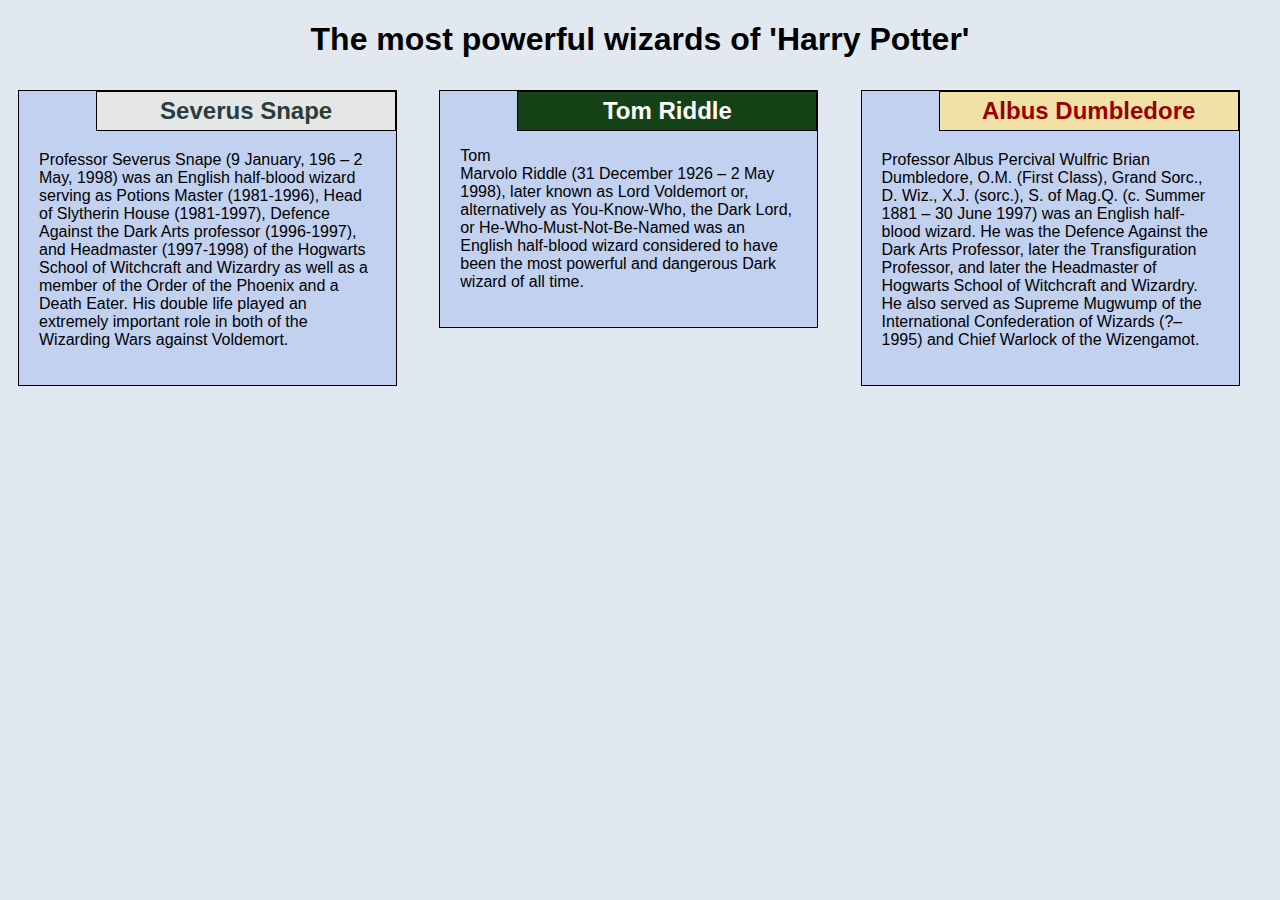
<file: module2_solution/index.html>
<!DOCTYPE html>
<html>
<head>
	<meta charset="utf-8">
	<meta name="viewport" content="width=device-width, initial-scale=1">
	<link rel="stylesheet" type="text/css" href="css/style.css">
	<title>Module 2 solution</title>
</head>
<body>
<h1>The most powerful wizards of 'Harry Potter'</h1>
<div class="row">
	<div class="col-lg-4 col-md-6 col-sm-12">
		<section class="snape">
			<h2>Severus Snape</h2>
			<p>Professor Severus Snape (9 January, 196 – 2 May, 1998) was an English half-blood wizard serving as Potions Master (1981-1996), Head of Slytherin House (1981-1997), Defence Against the Dark Arts professor (1996-1997), and Headmaster (1997-1998) of the Hogwarts School of Witchcraft and Wizardry as well as a member of the Order of the Phoenix and a Death Eater. His double life played an extremely important role in both of the Wizarding Wars against Voldemort.</p>
		</section>
	</div>
	<div class="col-lg-4 col-md-6 col-sm-12">
		<section class="riddle">
		<h2>Tom Riddle</h2>
		<p>Tom Marvolo Riddle (31 December 1926 – 2 May 1998), later known as Lord Voldemort or, alternatively as You-Know-Who, the Dark Lord, or He-Who-Must-Not-Be-Named was an English half-blood wizard considered to have been the most powerful and dangerous Dark wizard of all time.</p>
	</section>
	</div>
	<div class="col-lg-4 col-md-12 col-sm-12">
		<section class="dumbledore">
		<h2>Albus Dumbledore</h2>
		<p>Professor Albus Percival Wulfric Brian Dumbledore, O.M. (First Class), Grand Sorc., D. Wiz., X.J. (sorc.), S. of Mag.Q. (c. Summer 1881 – 30 June 1997) was an English half-blood wizard. He was the Defence Against the Dark Arts Professor, later the Transfiguration Professor, and later the Headmaster of Hogwarts School of Witchcraft and Wizardry. He also served as Supreme Mugwump of the International Confederation of Wizards (?–1995) and Chief Warlock of the Wizengamot.</p>
	</section>
	</div>

</div>
</body>
</html>
</file>
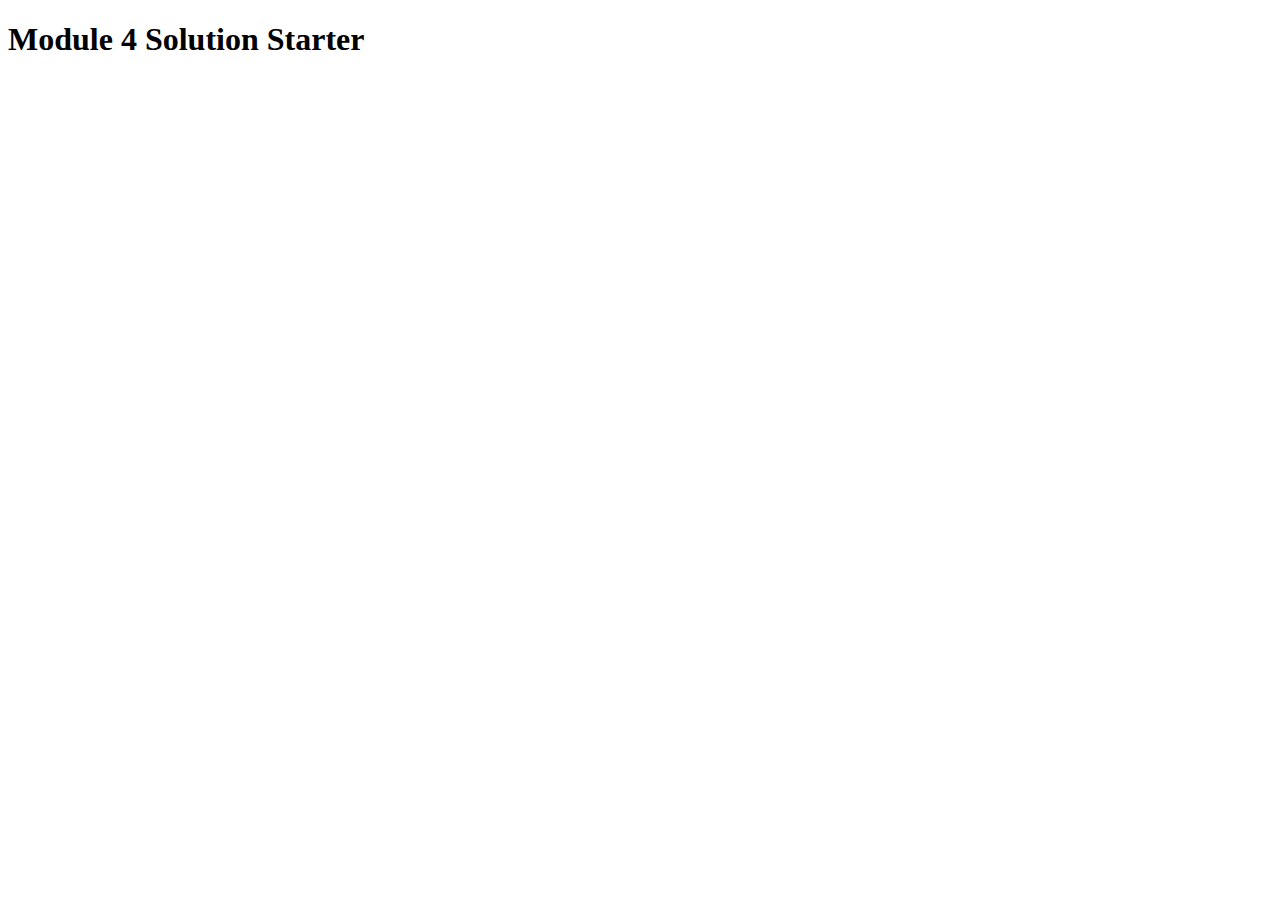
<file: module4_solution/index.html>
<!DOCTYPE html>
<html>
<head>
  <meta charset="utf-8">
  <title>Module 4 Solution Starter</title>
  <script>
    var names = []; // DO NOT REMOVE
  </script>
  <script src="SpeakHello.js"></script>
  <script src="SpeakGoodBye.js"></script>
  <script src="script.js"></script>
</head>
<body>
  <h1>Module 4 Solution Starter</h1>
</body>
</html>
</file>
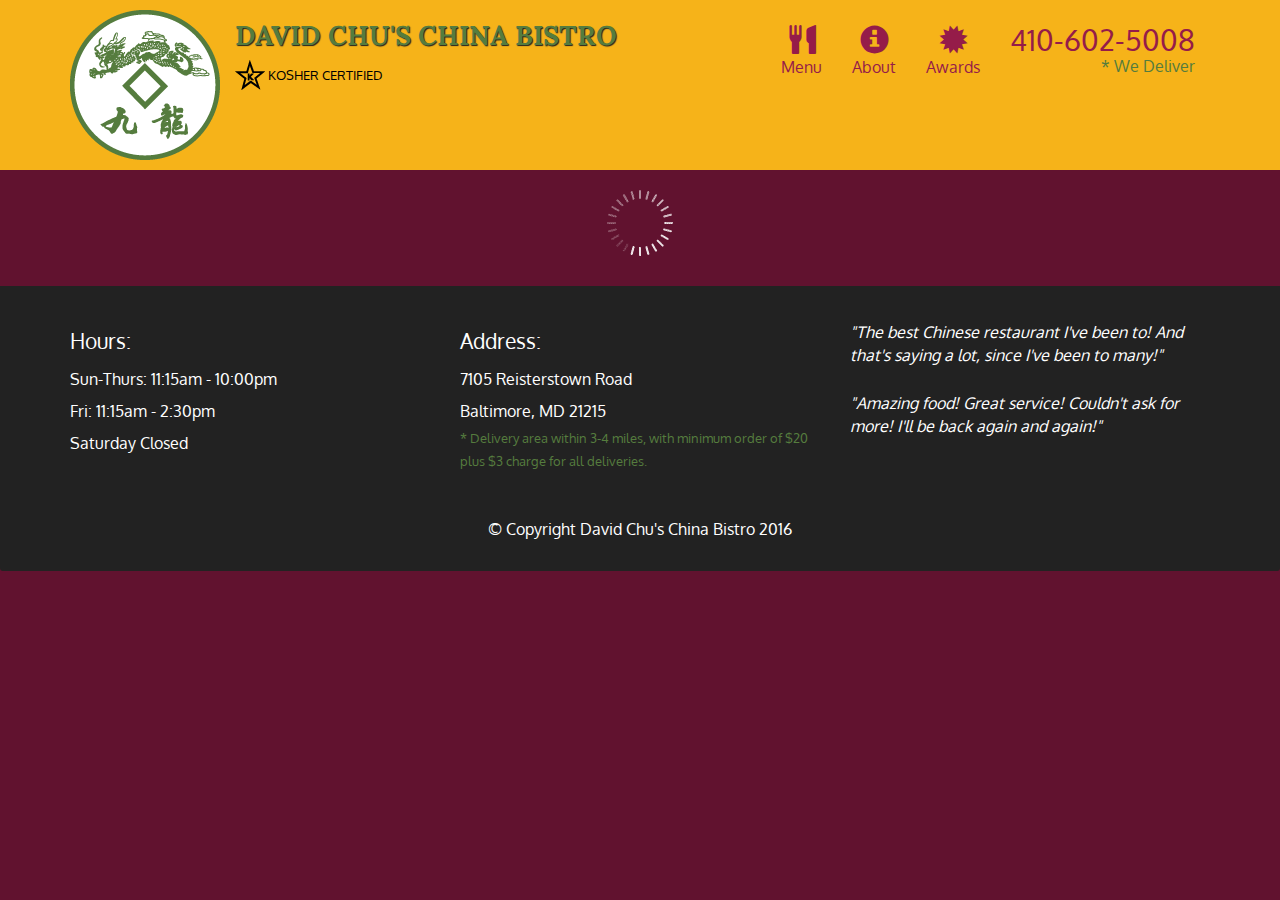
<file: module5_solution/index.html>
<!doctype html>
<html lang="en">
  <head>
    <meta charset="utf-8">
    <meta http-equiv="X-UA-Compatible" content="IE=edge">
    <meta name="viewport" content="width=device-width, initial-scale=1">
    <title>David Chu's China Bistro</title>
    <link rel="stylesheet" href="css/bootstrap.min.css">
    <link rel="stylesheet" href="css/styles.css">
    <link href='https://fonts.googleapis.com/css?family=Oxygen:400,300,700' rel='stylesheet' type='text/css'>
    <link href='https://fonts.googleapis.com/css?family=Lora' rel='stylesheet' type='text/css'>
  </head>
<body>
  <header>
    <nav id="header-nav" class="navbar navbar-default">
      <div class="container">
        <div class="navbar-header">
          <a href="index.html" class="pull-left visible-md visible-lg">
            <div id="logo-img" alt="Logo image"></div>
          </a>

          <div class="navbar-brand">
            <a href="index.html"><h1>David Chu's China Bistro</h1></a>
            <p>
              <img src="images/star-k-logo.png" alt="Kosher certification">
              <span>Kosher Certified</span>
            </p>
          </div>

          <button id="navbarToggle" type="button" class="navbar-toggle collapsed" data-toggle="collapse" data-target="#collapsable-nav" aria-expanded="false">
            <span class="sr-only">Toggle navigation</span>
            <span class="icon-bar"></span>
            <span class="icon-bar"></span>
            <span class="icon-bar"></span>
          </button>
        </div>
        
        <div id="collapsable-nav" class="collapse navbar-collapse">
           <ul id="nav-list" class="nav navbar-nav navbar-right">
            <li id="navHomeButton" class="visible-xs active">
              <a href="index.html">
                <span class="glyphicon glyphicon-home"></span> Home</a>
            </li>
            <li id="navMenuButton">
              <a href="#" onclick="$dc.loadMenuCategories();">
                <span class="glyphicon glyphicon-cutlery"></span><br class="hidden-xs"> Menu</a>
            </li>
            <li>
              <a href="#">
                <span class="glyphicon glyphicon-info-sign"></span><br class="hidden-xs"> About</a>
            </li>
            <li>
              <a href="#">
                <span class="glyphicon glyphicon-certificate"></span><br class="hidden-xs"> Awards</a>
            </li>
            <li id="phone" class="hidden-xs">
              <a href="tel:410-602-5008">
                <span>410-602-5008</span></a><div>* We Deliver</div>
            </li>
          </ul><!-- #nav-list -->
        </div><!-- .collapse .navbar-collapse -->
      </div><!-- .container -->
    </nav><!-- #header-nav -->
  </header>

  <div id="call-btn" class="visible-xs">
    <a class="btn" href="tel:410-602-5008">
    <span class="glyphicon glyphicon-earphone"></span>
    410-602-5008
    </a>
  </div>
  <div id="xs-deliver" class="text-center visible-xs">* We Deliver</div>

  <div id="main-content" class="container"></div>

  <footer class="panel-footer">
    <div class="container">
      <div class="row">
        <section id="hours" class="col-sm-4">
          <span>Hours:</span><br>
          Sun-Thurs: 11:15am - 10:00pm<br>
          Fri: 11:15am - 2:30pm<br>
          Saturday Closed
          <hr class="visible-xs">
        </section>
        <section id="address" class="col-sm-4">
          <span>Address:</span><br>
          7105 Reisterstown Road<br>
          Baltimore, MD 21215
          <p>* Delivery area within 3-4 miles, with minimum order of $20 plus $3 charge for all deliveries.</p>
          <hr class="visible-xs">
        </section>
        <section id="testimonials" class="col-sm-4">
          <p>"The best Chinese restaurant I've been to! And that's saying a lot, since I've been to many!"</p>
          <p>"Amazing food! Great service! Couldn't ask for more! I'll be back again and again!"</p>
        </section>
      </div>
      <div class="text-center">&copy; Copyright David Chu's China Bistro 2016</div>
    </div>
  </footer>

  <!-- jQuery (Bootstrap JS plugins depend on it) -->
  <script src="js/jquery-2.1.4.min.js"></script>
  <script src="js/bootstrap.min.js"></script>
  <script src="js/ajax-utils.js"></script>
  <script src="js/script.js"></script>
</body>
</html>
</file>
<file: module2_solution/css/style.css>
*{
	box-sizing: border-box;
	font-family: Arial, Helvetica, sans-serif;
}
body{
	background-color:#e1e8ef;
}
h1{
	text-align: center;
}
section{
	border:1px solid black;
	margin:10px;
	background-color: #c2d1f0;
	height: auto;
	overflow: none;
	width: 90%;

}
section > h2{
	float:right;
	overflow: none;
	border:1px solid black;
	font-weight:bold;
	margin-top:0px;
	width:300px;
	height:40px;
	padding:5px;
	text-align: center;
	position:relative;
}
section.snape > h2{
	background-color: #e5e6e6;
	color: #293d3d;
}
section.riddle >h2{
	background-color: #154216;
	color:#ffffff;
}
section.dumbledore > h2{
	background-color: #f1e1a7;
	color:#990000;
}
section p {
	padding:40px 20px 20px 20px;
}

@media (min-width:992px){
.col-lg-1, .col-lg-2, .col-lg-3, .col-lg-4, .col-lg-5, .col-lg-6, .col-lg-7, .col-lg-8, .col-lg-9, .col-lg-10, .col-lg-11, .col-lg-12 {
        float: left;
    }
    .col-lg-1 {
        width: 8.33%;
    }
    .col-lg-2 {
        width: 16.66%;
    }
    .col-lg-3 {
        width: 25%;
    }
    .col-lg-4 {
        width: 33.33%;
    }
    .col-lg-5 {
        width: 41.66%;
    }
    .col-lg-6 {
        width: 50%;
    }
    .col-lg-7 {
        width: 58.33%;
    }
    .col-lg-8 {
        width: 66.66%;
    }
    .col-lg-9 {
        width: 74.99%;
    }
    .col-lg-10 {
        width: 83.33%;
    }
    .col-lg-11 {
        width: 91.66%;
    }
    .col-lg-12 {
        width: 100%;
    }
}
@media(min-width:768px) and (max-width:991px){
	.col-md-1, .col-md-2, .col-md-3, .col-md-4, .col-md-5, .col-md-6, .col-md-7, .col-md-8, .col-md-9, .col-md-10, .col-md-11, .col-md-12 {
        float: left;
    }
    .col-md-1 {
        width: 8.33%;
    }
    .col-md-2 {
        width: 16.66%;
    }
    .col-md-3 {
        width: 25%;
    }
    .col-md-4 {
        width: 33.33%;
    }
    .col-md-5 {
        width: 41.66%;
    }
    .col-md-6 {
        width: 50%;
    }
    .col-md-7 {
        width: 58.33%;
    }
    .col-md-8 {
        width: 66.66%;
    }
    .col-md-9 {
        width: 74.99%;
    }
    .col-md-10 {
        width: 83.33%;
    }
    .col-md-11 {
        width: 91.66%;
    }
    .col-md-12 {
        width: 100%;
    }
}

@media (max-width:767px){
	  .col-sm-1, .col-sm-2, .col-sm-3, .col-sm-4, .col-sm-5, .col-sm-6, .col-sm-7, .col-sm-8, .col-sm-9, .col-sm-10, .col-sm-11, .col-sm-12 {
        float: left;
    }
    .col-sm-1 {
        width: 8.33%;
    }
    .col-sm-2 {
        width: 16.66%;
    }
    .col-sm-3 {
        width: 25%;
    }
    .col-sm-4 {
        width: 33.33%;
    }
    .col-sm-5 {
        width: 41.66%;
    }
    .col-sm-6 {
        width: 50%;
    }
    .col-sm-7 {
        width: 58.33%;
    }
    .col-sm-8 {
        width: 66.66%;
    }
    .col-sm-9 {
        width: 74.99%;
    }
    .col-sm-10 {
        width: 83.33%;
    }
    .col-sm-11 {
        width: 91.66%;
    }
    .col-sm-12 {
        width: 100%;
    }
}
</file>
<file: module5_solution/css/styles.css>
body {
  font-size: 16px;
  color: #fff;
  background-color: #61122f;
  font-family: 'Oxygen', sans-serif;
}

/** HEADER **/
#header-nav {
  background-color: #f6b319;
  border-radius: 0;
  border: 0;
}

#logo-img {
  background: url('../images/restaurant-logo_large.png') no-repeat;
  width: 150px;
  height: 150px;
  margin: 10px 15px 10px 0;
}

.navbar-brand {
  padding-top: 25px;
}
.navbar-brand h1 { /* Restaurant name */
  font-family: 'Lora', serif;
  color: #557c3e;
  font-size: 1.5em;
  text-transform: uppercase;
  font-weight: bold;
  text-shadow: 1px 1px 1px #222;
  margin-top: 0;
  margin-bottom: 0;
  line-height: .75;
}
.navbar-brand a:hover, .navbar-brand a:focus {
  text-decoration: none;
}
.navbar-brand p { /* Kosher cert */
  color: #000;
  text-transform: uppercase;
  font-size: .7em;
  margin-top: 15px;
}
.navbar-brand p span { /* Star-K */
  vertical-align: middle;
}

#nav-list {
  margin-top: 10px;
}
#nav-list a {
  color: #951C49;
  text-align: center;
}
#nav-list a:hover {
  background: #E7E7E7;
}
#nav-list a span {
  font-size: 1.8em;
}

#phone {
  margin-top: 5px;
}
#phone a { /* Phone number */
  text-align: right;
  padding-bottom: 0;
}
#phone div { /* We Deliver */
  color: #557c3e;
  text-align: right;
  padding-right: 15px;
}

.navbar-header button.navbar-toggle, .navbar-header .icon-bar {
  border: 1px solid #61122f;
}
.navbar-header button.navbar-toggle {
  clear: both;
  margin-top: -30px;
}
/* END HEADER */

/* FOOTER */
.panel-footer {
  margin-top: 30px;
  padding-top: 35px;
  padding-bottom: 30px;
  background-color: #222;
  border-top: 0;
}
.panel-footer div.row {
  margin-bottom: 35px;
}
#hours, #address {
  line-height: 2;
}
#hours > span, #address > span {
  font-size: 1.3em;
}
#address p {
  color: #557c3e;
  font-size: .8em;
  line-height: 1.8;
}
#testimonials {
  font-style: italic;
}
#testimonials p:nth-child(2) {
  margin-top: 25px;
}
/* END FOOTER */



/* HOME PAGE */
.container .jumbotron {
  box-shadow: 0 0 50px #3F0C1F;
  border: 2px solid #3F0C1F;
}

#menu-tile, #specials-tile, #map-tile {
  height: 250px;
  width: 100%;
  margin-bottom: 15px;
  position: relative;
  border: 2px solid #3F0C1F;
  overflow: hidden;
}
#menu-tile:hover, #specials-tile:hover, #map-tile:hover {
  box-shadow: 0 1px 5px 1px #cccccc;
}
#menu-tile {
  background: url('../images/menu-tile.jpg') no-repeat;
  background-position: center;
}
#specials-tile {
  background: url('../images/specials-tile.jpg') no-repeat;
  background-position: center;
}
#menu-tile span, #specials-tile span, #map-tile span {
  position: absolute;
  bottom: 0;
  right: 0;
  width: 100%;
  text-align: center;
  font-size: 1.6em;
  text-transform: uppercase;
  background-color: #000;
  color: #fff;
  opacity: .8;
}
/* END HOME PAGE */

/* MENU CATEGORIES PAGE */
.category-tile { 
  position: relative;
  border: 2px solid #3F0C1F;
  overflow: hidden;
  width: 200px;
  height: 200px;
  margin: 0 auto 15px;
}
.category-tile span {
  position: absolute;
  bottom: 0;
  right: 0;
  width: 100%;
  text-align: center;
  font-size: 1.2em;
  text-transform: uppercase;
  background-color: #000;
  color: #fff;
  opacity: .8;
}
.category-tile:hover {
  box-shadow: 0 1px 5px 1px #cccccc;
}

#menu-categories-title + div {
  margin-bottom: 50px;
}
/* END MENU CATEGORIES PAGE */

/* SINGLE CATEGORY PAGE */
.menu-item-tile {
  margin-bottom: 25px;
}
.menu-item-tile hr {
  width: 80%;
}
.menu-item-tile .menu-item-price {
  font-size: 1.1em;
  text-align: right;
  margin-top: -15px;
  margin-right: -15px;
}
.menu-item-tile .menu-item-price span {
  font-size: .6em;
}
.menu-item-photo {
  position: relative;
  border: 2px solid #3F0C1F; 
  overflow: hidden;
  padding: 0;
  margin-right: -15px;
  margin-left: auto;
  margin-bottom: 20px;
  max-width: 250px;
}
.menu-item-photo div {
  position: absolute;
  bottom: 0;
  right: 0;
  width: 80px;
  background-color: #557c3e;
  text-align: center;
}
.menu-item-description {
  padding-right: 30px;
}
h3.menu-item-title {
  margin: 0 0 10px;
}
.menu-item-details {
  font-size: .9em;
  font-style: italic;
}
/* END SINGLE CATEGORY PAGE */


/********** Large devices only **********/
@media (min-width: 1200px) {
  .container .jumbotron {
    background: url('../images/jumbotron_1200.jpg') no-repeat;
    height: 675px;
  }
}

/********** Medium devices only **********/
@media (min-width: 992px) and (max-width: 1199px) {
  /* Header */
  #logo-img {
    background: url('../images/restaurant-logo_medium.png') no-repeat;
    width: 100px;
    height: 100px;
    margin: 5px 5px 5px 0;
  }
  /* End Header */

  /* Home Page */
  .container .jumbotron {
    background: url('../images/jumbotron_992.jpg') no-repeat;
    height: 558px;
  }
  /* End Home Page */
}

/********** Small devices only **********/
@media (min-width: 768px) and (max-width: 991px) {
  /* Home Page */
  .container .jumbotron {
    background: url('../images/jumbotron_768.jpg') no-repeat;
    height: 432px;
  }
  /* End Home Page */
}

/********** Extra small devices only **********/
@media (max-width: 767px) {
  /* Header */
  .navbar-brand {
    padding-top: 10px;
    height: 80px;
  }
  .navbar-brand h1 { /* Restaurant name */
    padding-top: 10px;
    font-size: 5vw; /* 1vw = 1% of viewport width */
  }
  .navbar-brand p { /* Kosher cert */
    font-size: .6em;
    margin-top: 12px;
  }
  .navbar-brand p img { /* Star-K */
    height: 20px;
  }

  #collapsable-nav a { /* Collapsed nav menu text */
    font-size: 1.2em;
  }
  #collapsable-nav a span { /* Collapsed nav menu glyph */
    font-size: 1em;
    margin-right: 5px;
  }

  #call-btn > a {
    font-size: 1.5em;
    display: block;
    margin: 0 20px;
    padding: 10px;
    border: 2px solid #fff;
    background-color: #f6b319;
    color: #951c49;
  }
  #xs-deliver {
    margin-top: 5px;
    font-size: .7em;
    letter-spacing: .1em;
    text-transform: uppercase;
  }
  /* End Header */

  /* Footer */
  .panel-footer section {
    margin-bottom: 30px;
    text-align: center;
  }
  .panel-footer section:nth-child(3) {
    margin-bottom: 0; /* margin already exists on the whole row */
  }
  .panel-footer section hr {
    width: 50%;
  }
  /* End Footer */

  /* Home Page */
  .container .jumbotron {
    margin-top: 30px;
    padding: 0;
  }
  #menu-tile, #specials-tile {
    width: 360px;
    margin: 0 auto 15px;
  }

  .menu-item-photo {
    margin-right: auto;
  }
  .menu-item-tile .menu-item-price {
    text-align: center;
  }
  .menu-item-description {
    text-align: center;;
  }
}


/********** Super extra small devices Only :-) (e.g., iPhone 4) **********/
@media (max-width: 479px) {
  /* Header */
  .navbar-brand h1 { /* Restaurant name */
    padding-top: 5px;
    font-size: 6vw;
  }
  /* End Header */
  
  /* Home page */
  #menu-tile, #specials-tile {
    width: 280px;
    margin: 0 auto 15px;
  }

  .col-xxs-12 {
    position: relative;
    min-height: 1px;
    padding-right: 15px;
    padding-left: 15px;
    float: left;
    width: 100%;
  }
}
</file>
